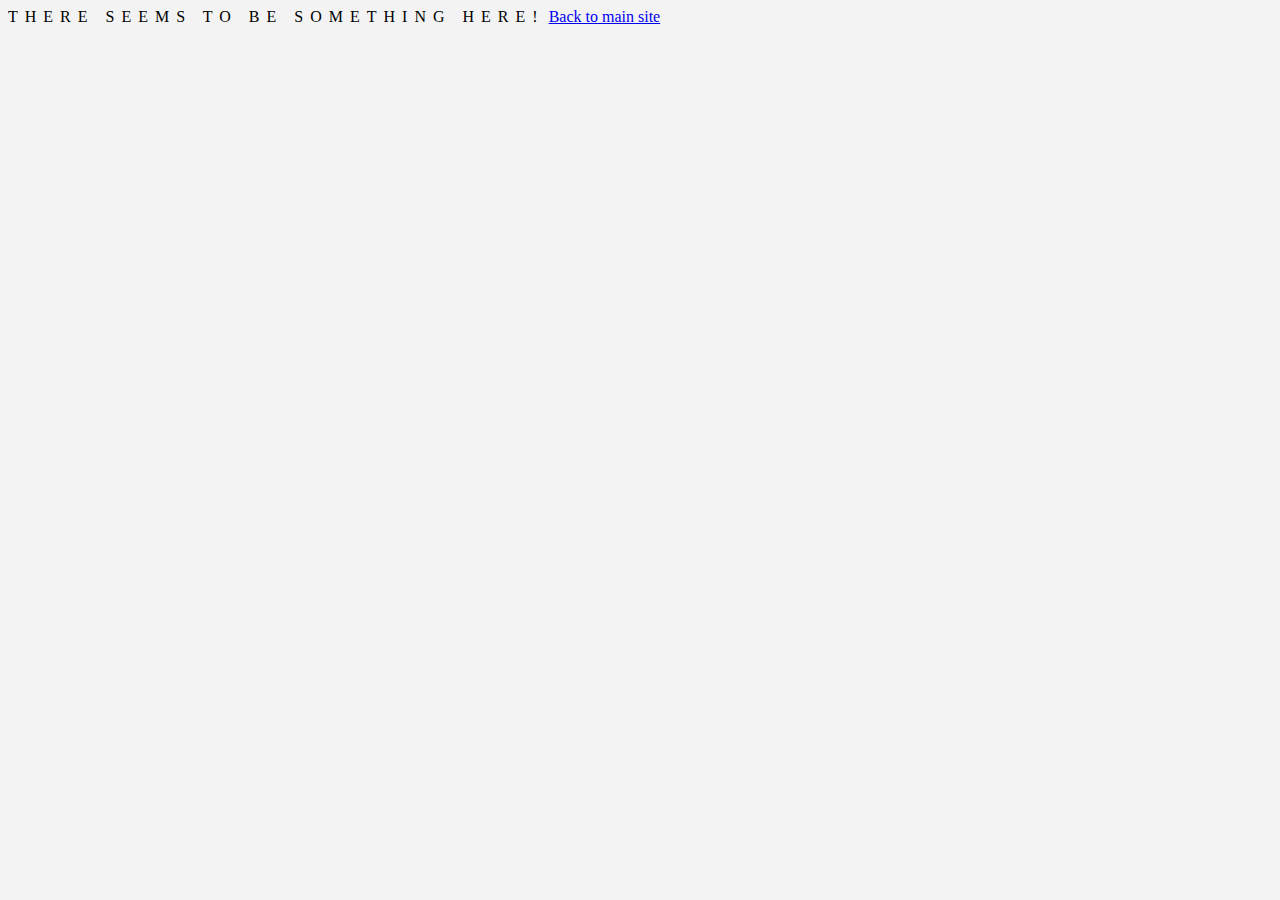
<file: hidden.html>
<html>
  <head>
    <title>Hidden!</title>
    <link rel="stylesheet" href="style.css" >
  </head>
  <body>
    <span class="meme">There seems to be something here!</span>
    <a href="/"> Back to main site</a>
  </body>
</html>
</file>
<file: style.css>
body {
	background-color: F3F3F3;
}

h1 {
	text-align: center;
}

.site {
	margin: 2em 2em 2em 2em;
}

.meme {
	letter-spacing: 7px;
	text-transform: uppercase;
}

.main {
	width: 20%;
	float: left;
	overflow: hidden;

}

.mainb {
	width: 20%;
	float: right;
	overflow: hidden;
}
</file>
